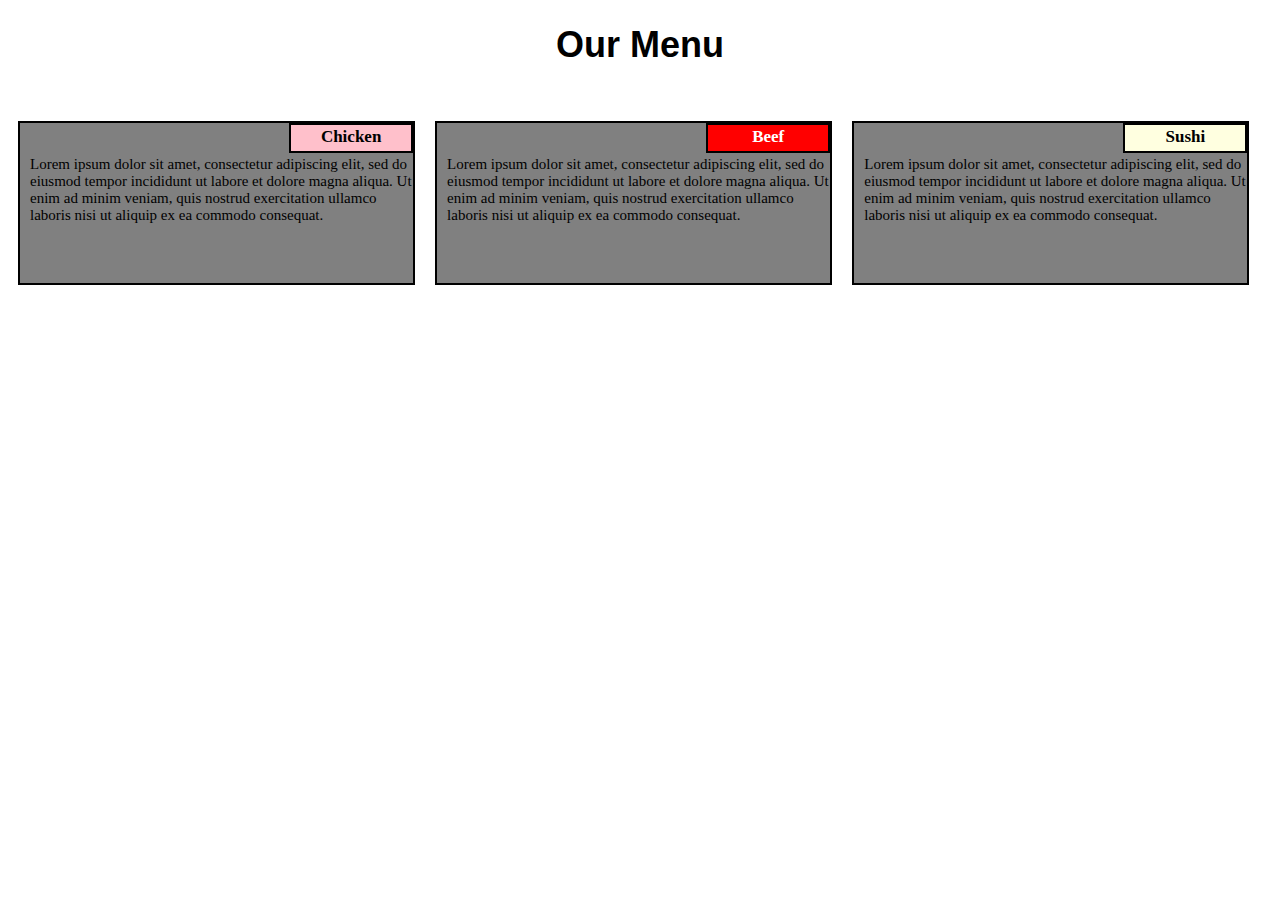
<file: module2-solution/index.html>
<!DOCTYPE html>
<html>
<head>
<meta charset="utf-8">
<title>Our Menu</title>
<link rel="stylesheet" type="text/css" href="assignment2.css">
</head>

<body>
<h1> Our Menu</h1>

<div class="col-lg-4 col-md-6">
<div class="box">
<div class="box1">
<h3>Chicken</h3>
</div>
<br>
<p>Lorem ipsum dolor sit amet, consectetur adipiscing elit, sed do eiusmod tempor incididunt ut labore et dolore magna aliqua. Ut enim ad minim veniam, quis nostrud exercitation ullamco laboris nisi ut aliquip ex ea commodo consequat.
</p>
</div>
</div>

<div class="col-lg-4 col-md-6">
<div class="box">
<div class="box2">
<h3 style = "color: white;">Beef</h3>
</div>
<br>
<p>Lorem ipsum dolor sit amet, consectetur adipiscing elit, sed do eiusmod tempor incididunt ut labore et dolore magna aliqua. Ut enim ad minim veniam, quis nostrud exercitation ullamco laboris nisi ut aliquip ex ea commodo consequat.
</p>
</div>
</div>

<div class="col-lg-4 col-md-12">
<div class="box">
<div class="box3">
<h3>Sushi</h3>
</div>
<br>
<p>Lorem ipsum dolor sit amet, consectetur adipiscing elit, sed do eiusmod tempor incididunt ut labore et dolore magna aliqua. Ut enim ad minim veniam, quis nostrud exercitation ullamco laboris nisi ut aliquip ex ea commodo consequat.
</p>
</div>
</div>

</body>
</html>
</file>
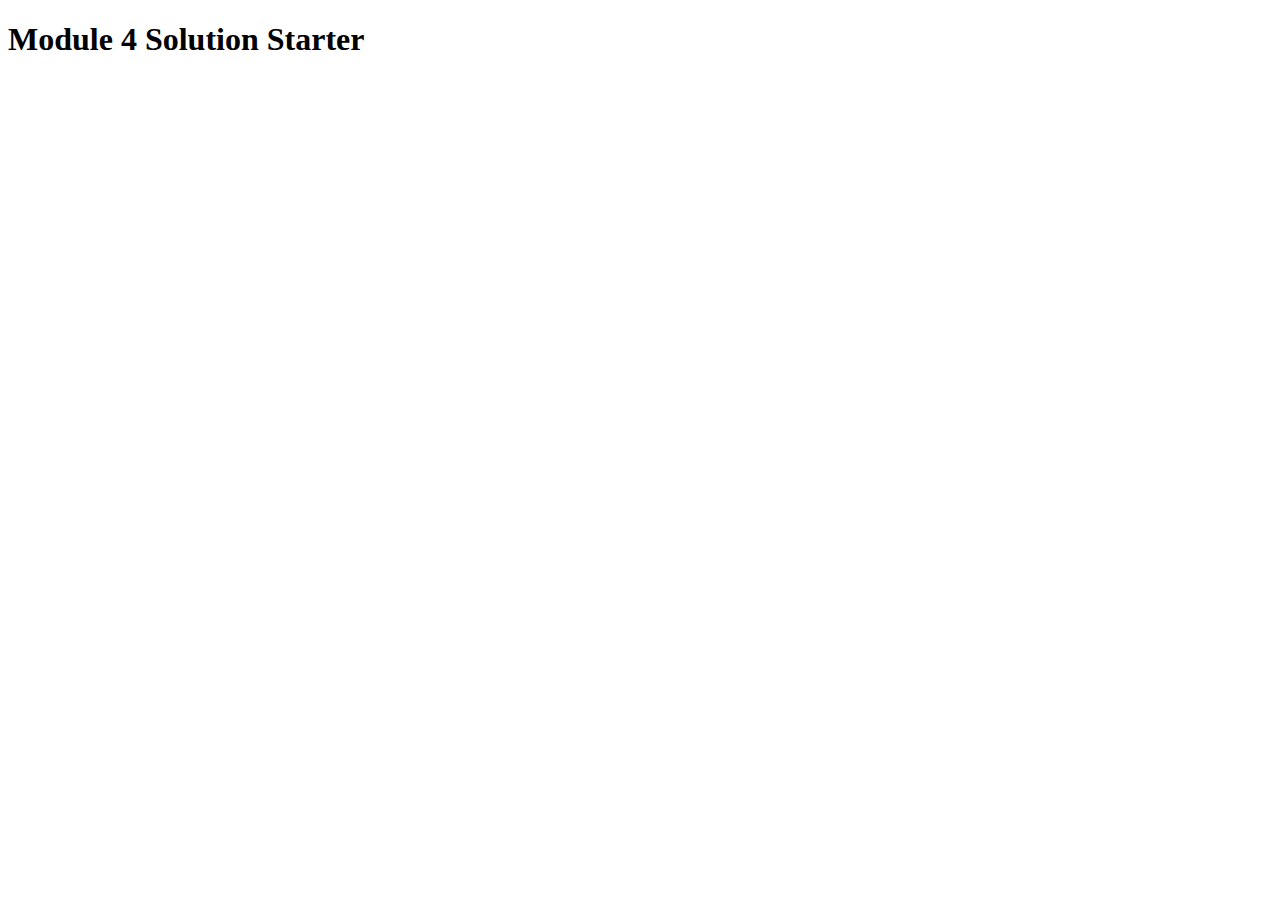
<file: module4-solution/index.html>
<!DOCTYPE html>
<html>
<head>
  <meta charset="utf-8">
  <title>Module 4 Solution Starter</title>
  <script src="SpeakHello.js"></script>
  <script src="SpeakGoodBye.js"></script>
  <script src="script.js"></script>
</head>
<body>
  <h1>Module 4 Solution Starter</h1>
</body>
</html>
</file>
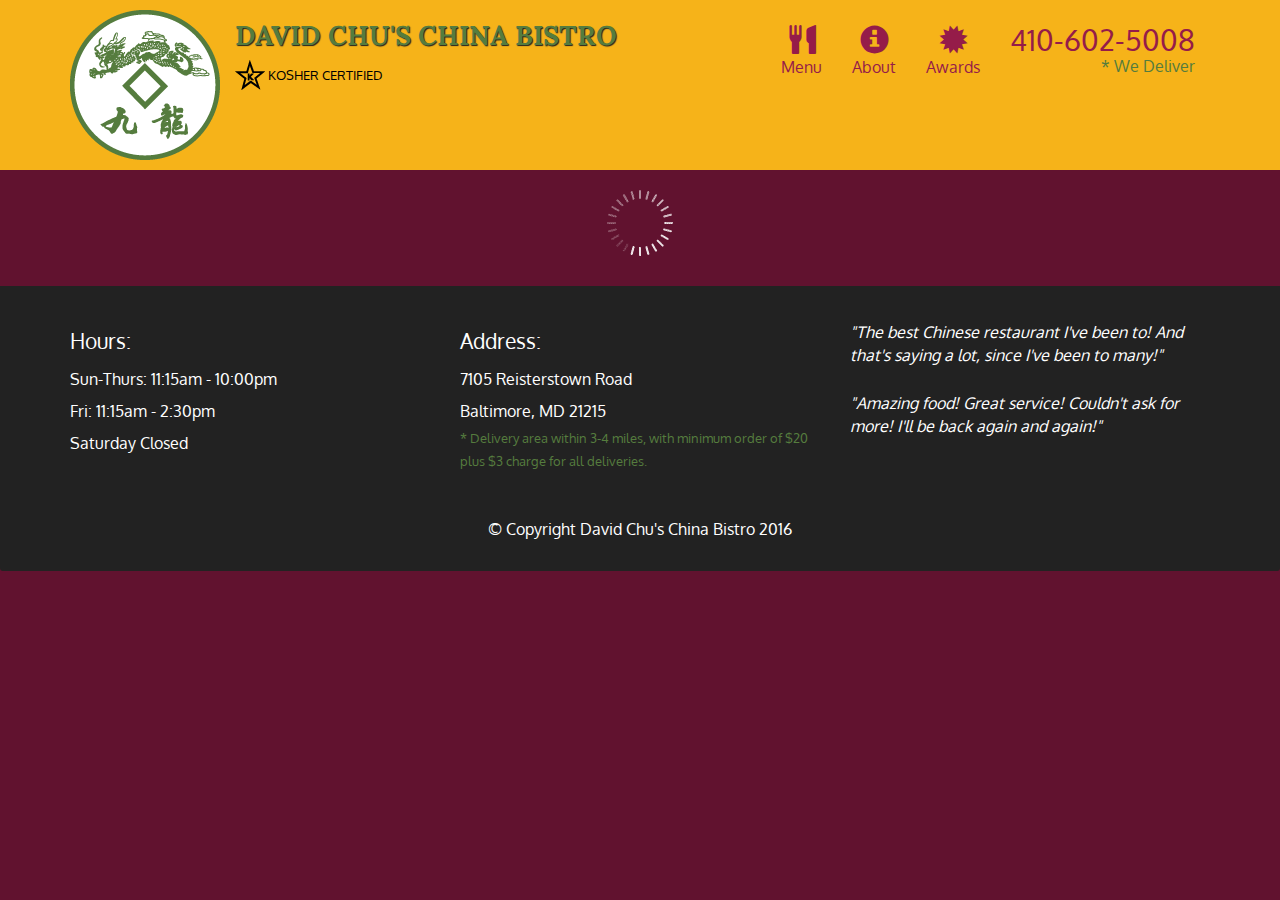
<file: module5-solution/index.html>
<!doctype html>
<html lang="en">
  <head>
    <meta charset="utf-8">
    <meta http-equiv="X-UA-Compatible" content="IE=edge">
    <meta name="viewport" content="width=device-width, initial-scale=1">
    <title>David Chu's China Bistro</title>
    <link rel="stylesheet" href="css/bootstrap.min.css">
    <link rel="stylesheet" href="css/styles.css">
    <link href='https://fonts.googleapis.com/css?family=Oxygen:400,300,700' rel='stylesheet' type='text/css'>
    <link href='https://fonts.googleapis.com/css?family=Lora' rel='stylesheet' type='text/css'>
  </head>
<body>
  <header>
    <nav id="header-nav" class="navbar navbar-default">
      <div class="container">
        <div class="navbar-header">
          <a href="index.html" class="pull-left visible-md visible-lg">
            <div id="logo-img" alt="Logo image"></div>
          </a>

          <div class="navbar-brand">
            <a href="index.html"><h1>David Chu's China Bistro</h1></a>
            <p>
              <img src="images/star-k-logo.png" alt="Kosher certification">
              <span>Kosher Certified</span>
            </p>
          </div>

          <button id="navbarToggle" type="button" class="navbar-toggle collapsed" data-toggle="collapse" data-target="#collapsable-nav" aria-expanded="false">
            <span class="sr-only">Toggle navigation</span>
            <span class="icon-bar"></span>
            <span class="icon-bar"></span>
            <span class="icon-bar"></span>
          </button>
        </div>
        
        <div id="collapsable-nav" class="collapse navbar-collapse">
           <ul id="nav-list" class="nav navbar-nav navbar-right">
            <li id="navHomeButton" class="visible-xs active">
              <a href="index.html">
                <span class="glyphicon glyphicon-home"></span> Home</a>
            </li>
            <li id="navMenuButton">
              <a href="#" onclick="$dc.loadMenuCategories();">
                <span class="glyphicon glyphicon-cutlery"></span><br class="hidden-xs"> Menu</a>
            </li>
            <li>
              <a href="#">
                <span class="glyphicon glyphicon-info-sign"></span><br class="hidden-xs"> About</a>
            </li>
            <li>
              <a href="#">
                <span class="glyphicon glyphicon-certificate"></span><br class="hidden-xs"> Awards</a>
            </li>
            <li id="phone" class="hidden-xs">
              <a href="tel:410-602-5008">
                <span>410-602-5008</span></a><div>* We Deliver</div>
            </li>
          </ul><!-- #nav-list -->
        </div><!-- .collapse .navbar-collapse -->
      </div><!-- .container -->
    </nav><!-- #header-nav -->
  </header>

  <div id="call-btn" class="visible-xs">
    <a class="btn" href="tel:410-602-5008">
    <span class="glyphicon glyphicon-earphone"></span>
    410-602-5008
    </a>
  </div>
  <div id="xs-deliver" class="text-center visible-xs">* We Deliver</div>

  <div id="main-content" class="container"></div>

  <footer class="panel-footer">
    <div class="container">
      <div class="row">
        <section id="hours" class="col-sm-4">
          <span>Hours:</span><br>
          Sun-Thurs: 11:15am - 10:00pm<br>
          Fri: 11:15am - 2:30pm<br>
          Saturday Closed
          <hr class="visible-xs">
        </section>
        <section id="address" class="col-sm-4">
          <span>Address:</span><br>
          7105 Reisterstown Road<br>
          Baltimore, MD 21215
          <p>* Delivery area within 3-4 miles, with minimum order of $20 plus $3 charge for all deliveries.</p>
          <hr class="visible-xs">
        </section>
        <section id="testimonials" class="col-sm-4">
          <p>"The best Chinese restaurant I've been to! And that's saying a lot, since I've been to many!"</p>
          <p>"Amazing food! Great service! Couldn't ask for more! I'll be back again and again!"</p>
        </section>
      </div>
      <div class="text-center">&copy; Copyright David Chu's China Bistro 2016</div>
    </div>
  </footer>

  <!-- jQuery (Bootstrap JS plugins depend on it) -->
  <script src="js/jquery-2.1.4.min.js"></script>
  <script src="js/bootstrap.min.js"></script>
  <script src="js/ajax-utils.js"></script>
  <script src="js/script.js"></script>
</body>
</html>
</file>
<file: module2-solution/assignment2.css>
h1 {
  margin-bottom: 45px;
  font-family: Helvetica;
}

.box {
	background-color: gray;
	padding-bottom: 10px;
	padding-left: 10px;
	border: 2px solid black;
	margin: 10px;
	width: auto;
	height: 150px;
}

.box1 {
	background-color: pink;
	border: 2px solid black;
	width: 120px;
	height: 16px;
	float: right;
	padding-bottom: 10px;
	padding-top: 0px;
}

.box2 {
	background-color: red;
	border: 2px solid black;
	margin: auto;
	width: 120px;
	height: 16px;
	float: right;
	padding-bottom: 10px;
	padding-top: 0px;
}

.box3 {
	background-color: lightyellow;
	border: 2px solid black;
	margin: auto;
	width: 120px;
	height: 16px;
	float: right;
	padding-bottom: 10px;
	padding-top: 0px;
}

p {
	font-size: 15px;
	/*margin-right: auto;
	margin-left: auto;*/
}

h1 {
	font-size: 36px;
	text-align: center;
}

h3 {
	font-size: 17px;
	text-align: center;
	position: relative;
	bottom:15px;
}

@media (min-width: 992px) {
	.col-lg-1, .col-lg-2, .col-lg-3, .col-lg-4,.col-lg-5,.col-lg-6,.col-lg-7,.col-lg-8,.col-lg-9,.col-lg-10, .col-lg-11,.col-lg-12 {
	float: left;
	/*border: 1px solid green;*/
	}
	.col-lg-1 {
	width: 8.33%;
	}
	.col-lg-2 {
	width: 16.66%;
	}
	.col-lg-3 {
	width: 25%;
	}
	.col-lg-4 {
	width: 33%;
	}
	.col-lg-5 {
	width: 41.66%;
	}
	.col-lg-6 {
	width: 50%;
	}
	.col-lg-7 {
	width: 58.33%;
	}
	.col-lg-8 {
	width: 66.66%;
	}
	.col-lg-9 {
	width: 74.99%;
	}
	.col-lg-10 {
	width: 83.33%;
	}
	.col-lg-11 {
	width: 91.66%;
	}
	.col-lg-12 {
	width: 100%;
	}
}

@media (min-width: 768px) and (max-width: 991px) {
	.col-md-1, .col-md-2, .col-md-3, .col-md-4,.col-md-5,.col-md-6,.col-md-7,.col-md-8,.col-md-9,.col-md-10, .col-md-11,.col-md-12 {
	float: left;
	/*border: 1px solid green;*/
	}
	.col-md-1 {
	width: 8.33%;
	}
	.col-md-2 {
	width: 16.66%;
	}
	.col-md-3 {
	width: 25%;
	}
	.col-md-4 {
	width: 33%;
	}
	.col-md-5 {
	width: 41.66%;
	}
	.col-md-6 {
	width: 50%;
	}
	.col-md-7 {
	width: 58.33%;
	}
	.col-md-8 {
	width: 66.66%;
	}
	.col-md-9 {
	width: 74.99%;
	}
	.col-md-10 {
	width: 83.33%;
	}
	.col-md-11 {
	width: 91.66%;
	}
	.col-md-12 {
	width: 100%;
	}
}
</file>
<file: module5-solution/css/styles.css>
body {
  font-size: 16px;
  color: #fff;
  background-color: #61122f;
  font-family: 'Oxygen', sans-serif;
}

/** HEADER **/
#header-nav {
  background-color: #f6b319;
  border-radius: 0;
  border: 0;
}

#logo-img {
  background: url('../images/restaurant-logo_large.png') no-repeat;
  width: 150px;
  height: 150px;
  margin: 10px 15px 10px 0;
}

.navbar-brand {
  padding-top: 25px;
}
.navbar-brand h1 { /* Restaurant name */
  font-family: 'Lora', serif;
  color: #557c3e;
  font-size: 1.5em;
  text-transform: uppercase;
  font-weight: bold;
  text-shadow: 1px 1px 1px #222;
  margin-top: 0;
  margin-bottom: 0;
  line-height: .75;
}
.navbar-brand a:hover, .navbar-brand a:focus {
  text-decoration: none;
}
.navbar-brand p { /* Kosher cert */
  color: #000;
  text-transform: uppercase;
  font-size: .7em;
  margin-top: 15px;
}
.navbar-brand p span { /* Star-K */
  vertical-align: middle;
}

#nav-list {
  margin-top: 10px;
}
#nav-list a {
  color: #951C49;
  text-align: center;
}
#nav-list a:hover {
  background: #E7E7E7;
}
#nav-list a span {
  font-size: 1.8em;
}

#phone {
  margin-top: 5px;
}
#phone a { /* Phone number */
  text-align: right;
  padding-bottom: 0;
}
#phone div { /* We Deliver */
  color: #557c3e;
  text-align: right;
  padding-right: 15px;
}

.navbar-header button.navbar-toggle, .navbar-header .icon-bar {
  border: 1px solid #61122f;
}
.navbar-header button.navbar-toggle {
  clear: both;
  margin-top: -30px;
}
/* END HEADER */

/* FOOTER */
.panel-footer {
  margin-top: 30px;
  padding-top: 35px;
  padding-bottom: 30px;
  background-color: #222;
  border-top: 0;
}
.panel-footer div.row {
  margin-bottom: 35px;
}
#hours, #address {
  line-height: 2;
}
#hours > span, #address > span {
  font-size: 1.3em;
}
#address p {
  color: #557c3e;
  font-size: .8em;
  line-height: 1.8;
}
#testimonials {
  font-style: italic;
}
#testimonials p:nth-child(2) {
  margin-top: 25px;
}
/* END FOOTER */



/* HOME PAGE */
.container .jumbotron {
  box-shadow: 0 0 50px #3F0C1F;
  border: 2px solid #3F0C1F;
}

#menu-tile, #specials-tile, #map-tile {
  height: 250px;
  width: 100%;
  margin-bottom: 15px;
  position: relative;
  border: 2px solid #3F0C1F;
  overflow: hidden;
}
#menu-tile:hover, #specials-tile:hover, #map-tile:hover {
  box-shadow: 0 1px 5px 1px #cccccc;
}
#menu-tile {
  background: url('../images/menu-tile.jpg') no-repeat;
  background-position: center;
}
#specials-tile {
  background: url('../images/specials-tile.jpg') no-repeat;
  background-position: center;
}
#menu-tile span, #specials-tile span, #map-tile span {
  position: absolute;
  bottom: 0;
  right: 0;
  width: 100%;
  text-align: center;
  font-size: 1.6em;
  text-transform: uppercase;
  background-color: #000;
  color: #fff;
  opacity: .8;
}
/* END HOME PAGE */

/* MENU CATEGORIES PAGE */
.category-tile { 
  position: relative;
  border: 2px solid #3F0C1F;
  overflow: hidden;
  width: 200px;
  height: 200px;
  margin: 0 auto 15px;
}
.category-tile span {
  position: absolute;
  bottom: 0;
  right: 0;
  width: 100%;
  text-align: center;
  font-size: 1.2em;
  text-transform: uppercase;
  background-color: #000;
  color: #fff;
  opacity: .8;
}
.category-tile:hover {
  box-shadow: 0 1px 5px 1px #cccccc;
}

#menu-categories-title + div {
  margin-bottom: 50px;
}
/* END MENU CATEGORIES PAGE */

/* SINGLE CATEGORY PAGE */
.menu-item-tile {
  margin-bottom: 25px;
}
.menu-item-tile hr {
  width: 80%;
}
.menu-item-tile .menu-item-price {
  font-size: 1.1em;
  text-align: right;
  margin-top: -15px;
  margin-right: -15px;
}
.menu-item-tile .menu-item-price span {
  font-size: .6em;
}
.menu-item-photo {
  position: relative;
  border: 2px solid #3F0C1F; 
  overflow: hidden;
  padding: 0;
  margin-right: -15px;
  margin-left: auto;
  margin-bottom: 20px;
  max-width: 250px;
}
.menu-item-photo div {
  position: absolute;
  bottom: 0;
  right: 0;
  width: 80px;
  background-color: #557c3e;
  text-align: center;
}
.menu-item-description {
  padding-right: 30px;
}
h3.menu-item-title {
  margin: 0 0 10px;
}
.menu-item-details {
  font-size: .9em;
  font-style: italic;
}
/* END SINGLE CATEGORY PAGE */


/********** Large devices only **********/
@media (min-width: 1200px) {
  .container .jumbotron {
    background: url('../images/jumbotron_1200.jpg') no-repeat;
    height: 675px;
  }
}

/********** Medium devices only **********/
@media (min-width: 992px) and (max-width: 1199px) {
  /* Header */
  #logo-img {
    background: url('../images/restaurant-logo_medium.png') no-repeat;
    width: 100px;
    height: 100px;
    margin: 5px 5px 5px 0;
  }
  /* End Header */

  /* Home Page */
  .container .jumbotron {
    background: url('../images/jumbotron_992.jpg') no-repeat;
    height: 558px;
  }
  /* End Home Page */
}

/********** Small devices only **********/
@media (min-width: 768px) and (max-width: 991px) {
  /* Home Page */
  .container .jumbotron {
    background: url('../images/jumbotron_768.jpg') no-repeat;
    height: 432px;
  }
  /* End Home Page */
}

/********** Extra small devices only **********/
@media (max-width: 767px) {
  /* Header */
  .navbar-brand {
    padding-top: 10px;
    height: 80px;
  }
  .navbar-brand h1 { /* Restaurant name */
    padding-top: 10px;
    font-size: 5vw; /* 1vw = 1% of viewport width */
  }
  .navbar-brand p { /* Kosher cert */
    font-size: .6em;
    margin-top: 12px;
  }
  .navbar-brand p img { /* Star-K */
    height: 20px;
  }

  #collapsable-nav a { /* Collapsed nav menu text */
    font-size: 1.2em;
  }
  #collapsable-nav a span { /* Collapsed nav menu glyph */
    font-size: 1em;
    margin-right: 5px;
  }

  #call-btn > a {
    font-size: 1.5em;
    display: block;
    margin: 0 20px;
    padding: 10px;
    border: 2px solid #fff;
    background-color: #f6b319;
    color: #951c49;
  }
  #xs-deliver {
    margin-top: 5px;
    font-size: .7em;
    letter-spacing: .1em;
    text-transform: uppercase;
  }
  /* End Header */

  /* Footer */
  .panel-footer section {
    margin-bottom: 30px;
    text-align: center;
  }
  .panel-footer section:nth-child(3) {
    margin-bottom: 0; /* margin already exists on the whole row */
  }
  .panel-footer section hr {
    width: 50%;
  }
  /* End Footer */

  /* Home Page */
  .container .jumbotron {
    margin-top: 30px;
    padding: 0;
  }
  #menu-tile, #specials-tile {
    width: 360px;
    margin: 0 auto 15px;
  }

  .menu-item-photo {
    margin-right: auto;
  }
  .menu-item-tile .menu-item-price {
    text-align: center;
  }
  .menu-item-description {
    text-align: center;;
  }
}


/********** Super extra small devices Only :-) (e.g., iPhone 4) **********/
@media (max-width: 479px) {
  /* Header */
  .navbar-brand h1 { /* Restaurant name */
    padding-top: 5px;
    font-size: 6vw;
  }
  /* End Header */
  
  /* Home page */
  #menu-tile, #specials-tile {
    width: 280px;
    margin: 0 auto 15px;
  }

  .col-xxs-12 {
    position: relative;
    min-height: 1px;
    padding-right: 15px;
    padding-left: 15px;
    float: left;
    width: 100%;
  }
}
</file>
